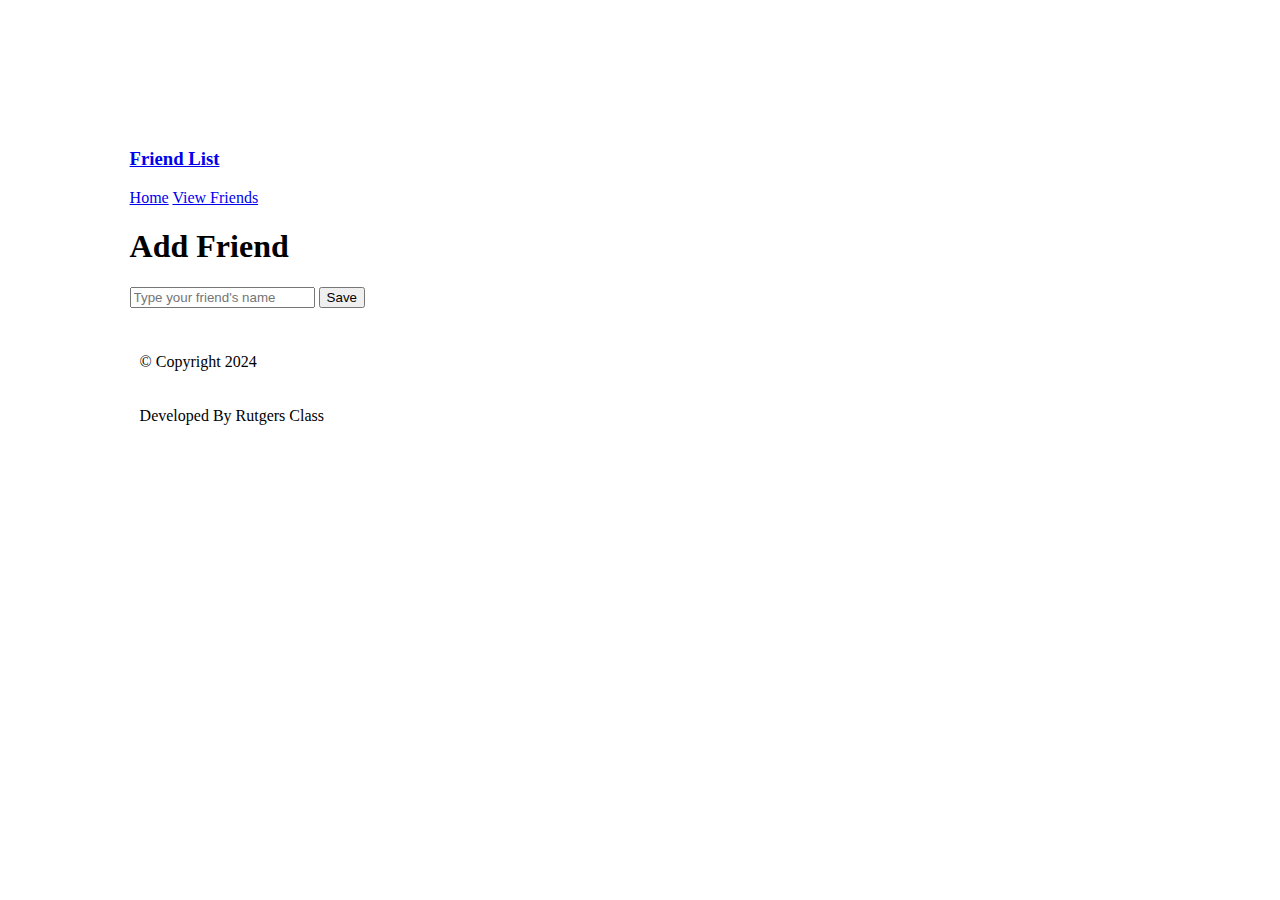
<file: form.html>
<!DOCTYPE html>
<html lang="en">

<head>
  <meta charset="UTF-8">
  <meta name="viewport" content="width=device-width, initial-scale=1.0">
  <title>Friend List - Add Friend</title>
  
  <link rel="stylesheet" href="css/style.css">
  
</head>

<body class="column">
  <header class="row justify-between align-center">
    <a href="index.html">
      <h3>Friend List</h3>
    </a>

    <nav>
      <a href="index.html">Home</a>
      <a href="friends.html">View Friends</a>
    </nav>
  </header>

  <!-- Add dummy html of any content that will be on the page or inserted to use for styling before writing the JS -->

  <main class="flex-1">
    <h1 class="text-center">Add Friend</h1>

    <form id="friend-form" class="column">
      <input name="username" type="text" placeholder="Type your friend's name">
      <button>Save</button>
    </form>
  </main>

  <footer class="row justify-between align-center">
    <p>&copy; Copyright 2024</p>
    <p>Developed By Rutgers Class</p>
  </footer>

  <script src="js/form.js"></script>
</body>

</html>
</file>
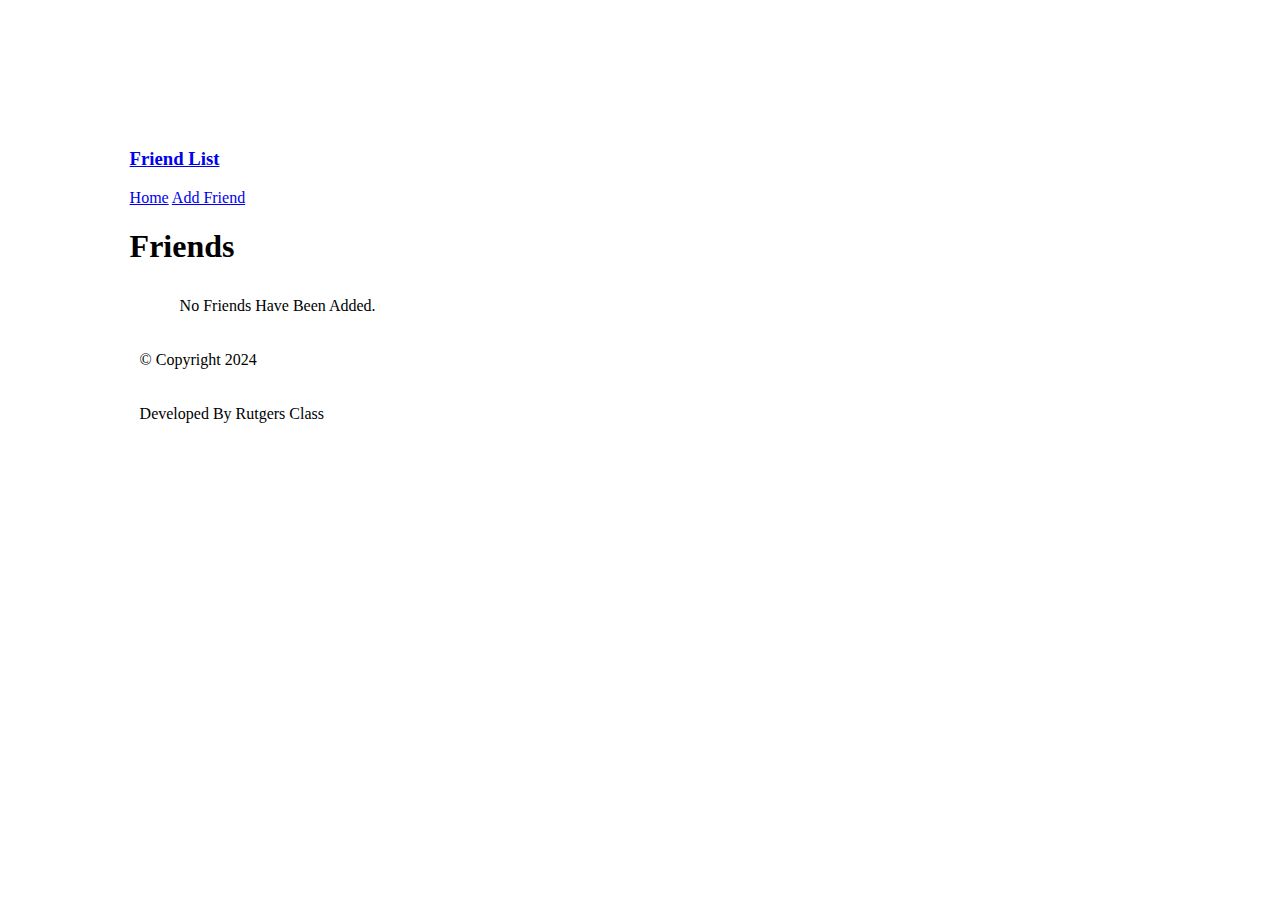
<file: friends.html>
<!DOCTYPE html>
<html lang="en">
<head>
  <meta charset="UTF-8">
  <meta name="viewport" content="width=device-width, initial-scale=1.0">
  <title>Friend List - View Friends</title>
  
  <link rel="stylesheet" href="css/style.css">
</head>
<body class="column">
  <header class="row justify-between align-center">
    <a href="index.html">
      <h3>Friend List</h3>
    </a>

    <nav>
      <a href="index.html">Home</a>
      <a href="form.html">Add Friend</a>
    </nav>
  </header>

  <!-- Add dummy html of any content that will be on the page or inserted to use for styling before writing the JS -->

  <main class="flex-1 column">
    <h1 class="text-center">Friends</h1>

    <ul class="column">
      <p>No Friends Have Been Added.</p>
    </ul>
  </main>

  <footer class="row justify-between align-center">
    <p>&copy; Copyright 2024</p>
    <p>Developed By Rutgers Class</p>
  </footer>

  <script src="js/friends.js"></script>
</body>
</html>
</file>
<file: css/style.css>
* {
  box-sizing: border-box;
}

html, body {
  height: 100%;
  padding: 5%;
}

.carousel-item {
  height: 70vh;
  background-repeat: no-repeat;
  background-size: cover;
  background-position: center;
}

section article .work-item {
  background-position: center;
  background-size: cover;
}

/* .carousel-item h2 {
  background-color: rgba(0, 0, 0, .3);
} */

.main-content-section, .drop-section {
  height: 400px;
}

form {
  margin-bottom: 35px;
}

.drop {
  opacity: 0.25;
}


p {
  /* background: #555; */
  padding: 10px;
  min-width: 80%;
}

.done, .to-do {
  background: #bbb;
  min-height: 200px;
}

.random {
  background: #fee3ac;
  min-height: 300px;
  margin-top: 50px;
}

section#forecast-section {
  display: grid;
  grid-template-columns: repeat(4, 1fr);
  gap: 10px;
}
</file>
